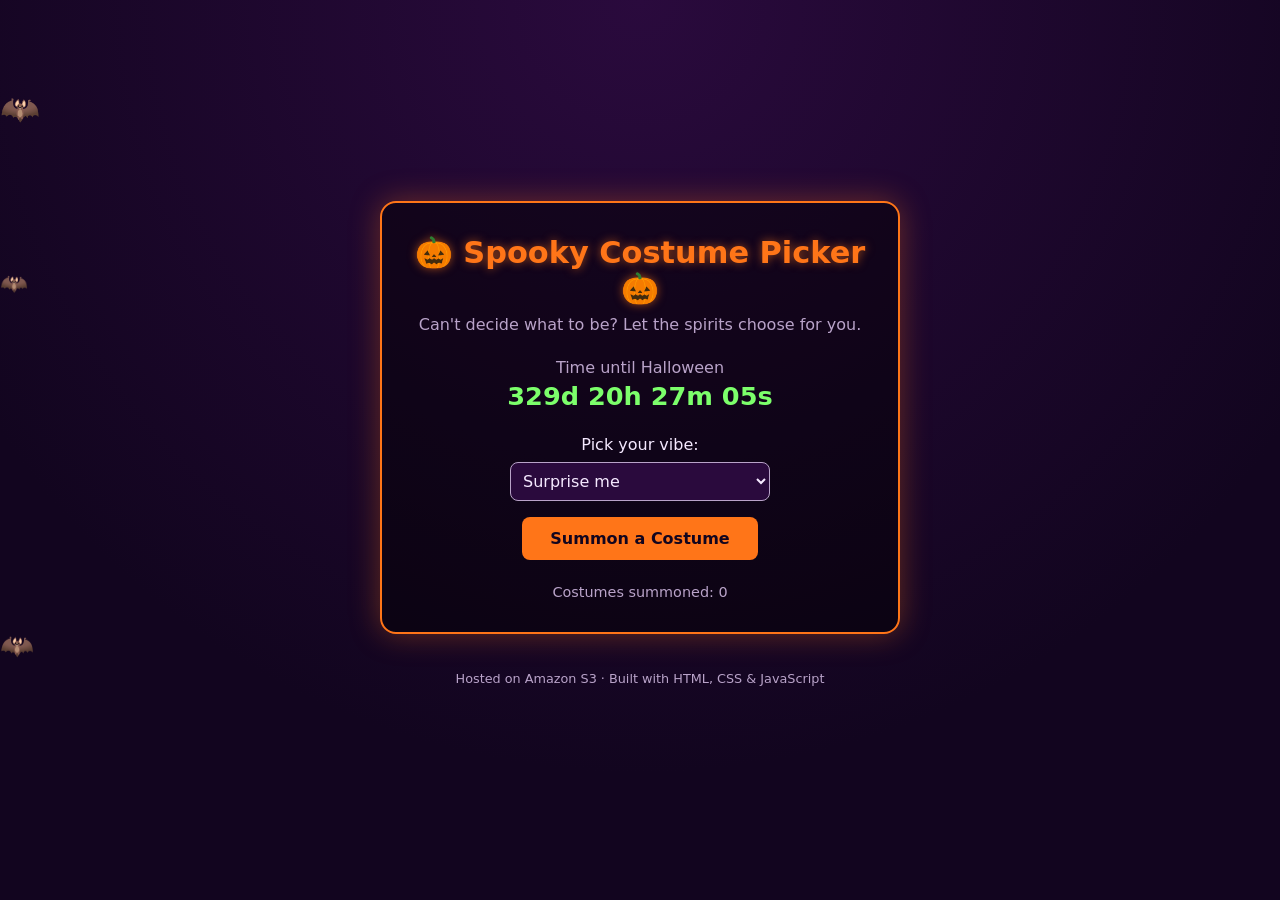
<file: index.html>
<!DOCTYPE html>
<html lang="en">
<head>
  <meta charset="UTF-8">
  <meta name="viewport" content="width=device-width, initial-scale=1.0">
  <title>Spooky Costume Picker</title>
  <link rel="stylesheet" href="styles.css">
</head>
<body>
  <div class="bats" aria-hidden="true">
    <span class="bat">🦇</span>
    <span class="bat">🦇</span>
    <span class="bat">🦇</span>
  </div>

  <main class="card">
    <h1>🎃 Spooky Costume Picker 🎃</h1>
    <p class="tagline">Can't decide what to be? Let the spirits choose for you.</p>

    <section class="countdown" aria-live="polite">
      <h2 id="countdown-label">Time until Halloween</h2>
      <p id="countdown" class="countdown-time">--</p>
    </section>

    <section class="picker">
      <label for="vibe">Pick your vibe:</label>
      <select id="vibe">
        <option value="any">Surprise me</option>
        <option value="scary">Scary</option>
        <option value="funny">Funny</option>
        <option value="lastMinute">Last-minute</option>
      </select>

      <button id="summon" type="button">Summon a Costume</button>

      <div id="result" class="result hidden" aria-live="polite">
        <p id="costume-emoji" class="costume-emoji"></p>
        <p id="costume-name" class="costume-name"></p>
        <p id="costume-difficulty" class="costume-difficulty"></p>
        <p id="costume-tip" class="costume-tip"></p>
      </div>
    </section>

    <p class="summon-count">Costumes summoned: <span id="count">0</span></p>
  </main>

  <footer>
    <p>Hosted on Amazon S3 &middot; Built with HTML, CSS &amp; JavaScript</p>
  </footer>

  <script src="script.js"></script>
</body>
</html>
</file>
<file: styles.css>
:root {
  --bg-dark: #12051f;
  --bg-mid: #2a0a3d;
  --orange: #ff7518;
  --orange-dark: #d65a00;
  --green: #7cff6b;
  --text: #f5e9ff;
  --muted: #b9a3c9;
}

* {
  box-sizing: border-box;
}

body {
  margin: 0;
  min-height: 100vh;
  display: flex;
  flex-direction: column;
  align-items: center;
  justify-content: center;
  padding: 24px 16px;
  font-family: "Trebuchet MS", system-ui, sans-serif;
  color: var(--text);
  background: radial-gradient(circle at top, var(--bg-mid), var(--bg-dark) 70%);
  overflow-x: hidden;
}

.card {
  width: 100%;
  max-width: 520px;
  padding: 32px 24px;
  text-align: center;
  background: rgba(0, 0, 0, 0.45);
  border: 2px solid var(--orange);
  border-radius: 16px;
  box-shadow: 0 0 30px rgba(255, 117, 24, 0.35);
}

h1 {
  margin: 0 0 8px;
  font-size: 1.9rem;
  color: var(--orange);
  text-shadow: 0 0 10px rgba(255, 117, 24, 0.6);
}

.tagline {
  margin: 0 0 24px;
  color: var(--muted);
}

.countdown h2 {
  margin: 0;
  font-size: 1rem;
  font-weight: normal;
  color: var(--muted);
}

.countdown-time {
  margin: 4px 0 24px;
  font-size: 1.6rem;
  font-weight: bold;
  color: var(--green);
  font-variant-numeric: tabular-nums;
}

.picker label {
  display: block;
  margin-bottom: 8px;
}

select,
button {
  font: inherit;
  border-radius: 8px;
}

select {
  width: 100%;
  max-width: 260px;
  padding: 8px;
  margin-bottom: 16px;
  color: var(--text);
  background: var(--bg-mid);
  border: 1px solid var(--muted);
}

button {
  display: block;
  margin: 0 auto;
  padding: 12px 28px;
  font-weight: bold;
  color: var(--bg-dark);
  background: var(--orange);
  border: none;
  cursor: pointer;
  transition: transform 0.1s, background 0.2s;
}

button:hover {
  background: var(--orange-dark);
}

button:active {
  transform: scale(0.96);
}

.result {
  margin-top: 24px;
  padding: 16px;
  border: 1px dashed var(--green);
  border-radius: 12px;
  animation: rise 0.4s ease-out;
}

.hidden {
  display: none;
}

.costume-emoji {
  margin: 0;
  font-size: 3rem;
}

.costume-name {
  margin: 8px 0 4px;
  font-size: 1.4rem;
  font-weight: bold;
}

.costume-difficulty {
  margin: 0 0 8px;
  color: var(--orange);
}

.costume-tip {
  margin: 0;
  color: var(--muted);
  font-style: italic;
}

.summon-count {
  margin: 24px 0 0;
  font-size: 0.9rem;
  color: var(--muted);
}

footer {
  margin-top: 24px;
  font-size: 0.8rem;
  color: var(--muted);
}

/* Flying bats */
.bats {
  position: fixed;
  inset: 0;
  pointer-events: none;
  overflow: hidden;
}

.bat {
  position: absolute;
  font-size: 2rem;
  animation: fly 12s linear infinite;
}

.bat:nth-child(1) { top: 10%; animation-delay: 0s; }
.bat:nth-child(2) { top: 30%; animation-delay: 4s; font-size: 1.4rem; }
.bat:nth-child(3) { top: 70%; animation-delay: 8s; font-size: 1.7rem; }

@keyframes fly {
  0%   { transform: translate(-10vw, 0); }
  25%  { transform: translate(25vw, -30px); }
  50%  { transform: translate(55vw, 20px); }
  75%  { transform: translate(85vw, -20px); }
  100% { transform: translate(110vw, 0); }
}

@keyframes rise {
  from { opacity: 0; transform: translateY(10px); }
  to   { opacity: 1; transform: translateY(0); }
}

@media (prefers-reduced-motion: reduce) {
  .bat,
  .result {
    animation: none;
  }
  .bats {
    display: none;
  }
}
</file>
